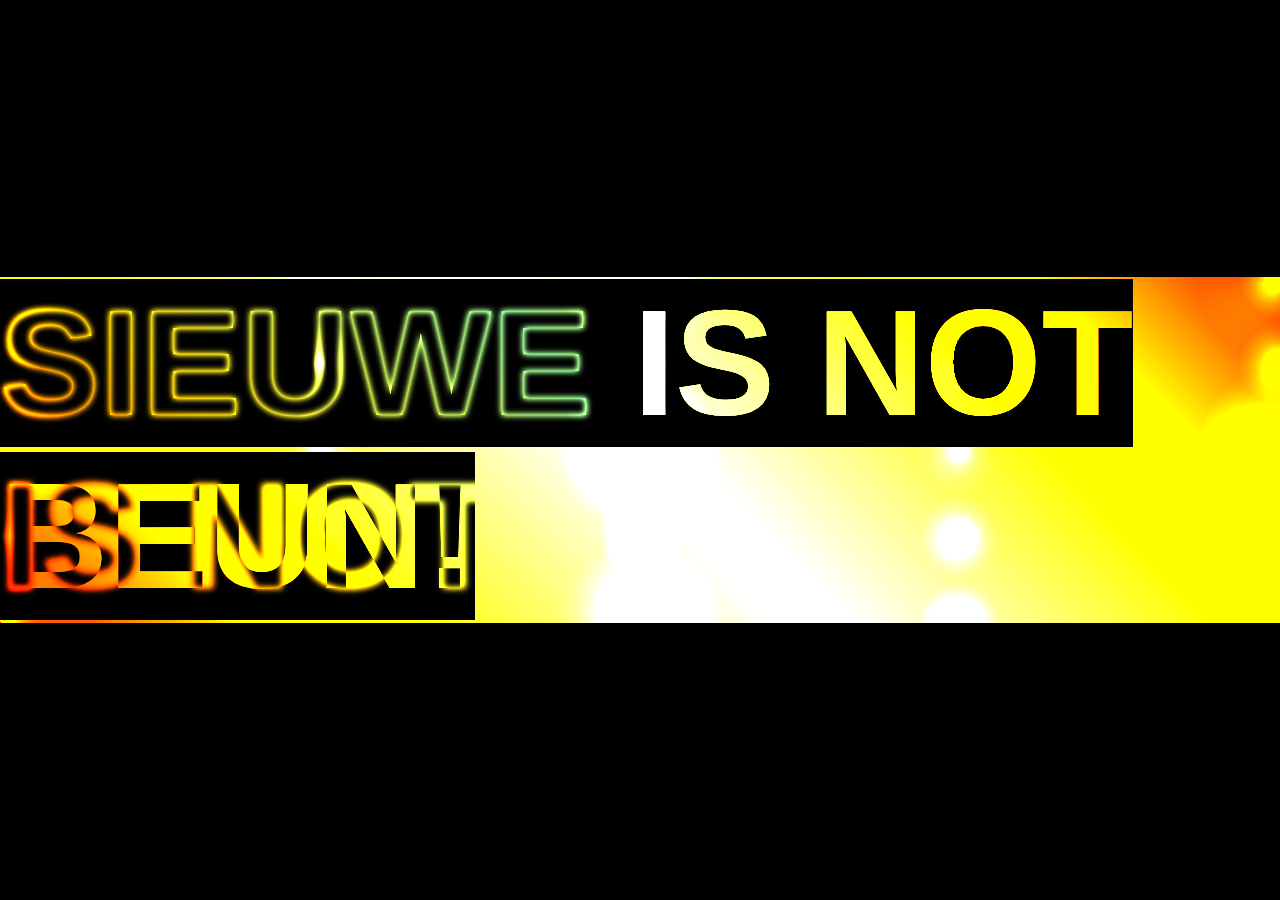
<file: public_html/beun/index.html>
<!DOCTYPE html>
<html>
<head>
<link rel="stylesheet" type="text/css" href="style.css">
</head>
<body>

<div class="neon">
  <span class="text" data-text="Sieuwe is not beun!">Sieuwe is not beun!</span>
  <span class="gradient"></span>
  <span class="spotlight"></span>
</div>

</body>
</html>

<style>
  @-webkit-keyframes argh-my-eyes {
    0%   { background-color: #fff; }
    49% { background-color: #fff; }
    50% { background-color: #000; }
    99% { background-color: #000; }
    100% { background-color: #fff; }
  }
  @-moz-keyframes argh-my-eyes {
    0%   { background-color: #fff; }
    49% { background-color: #fff; }
    50% { background-color: #000; }
    99% { background-color: #000; }
    100% { background-color: #fff; }
  }
  @keyframes argh-my-eyes {
    0%   { background-color: #fff; }
    49% { background-color: #fff; }
    50% { background-color: #000; }
    99% { background-color: #000; }
    100% { background-color: #fff; }
  }
  body {
  -webkit-animation: argh-my-eyes 1s infinite;
  -moz-animation:    argh-my-eyes 1s infinite;
  animation:         argh-my-eyes 1s infinite;
}
</style>
</file>
<file: public_html/beun/style.css>
body {
    margin: 0;
    height: 100vh;
    display: flex;
    align-items: center;
    justify-content: center;
    background-color: black;
}

.neon {
    position: relative;
    overflow: hidden;
    filter: brightness(200%);
}

.text {
    background-color: black;
    color: white;
    font-size: 150px;
    font-weight: bold;
    font-family: sans-serif;
    text-transform: uppercase;
    position: relative;
    user-select: none;
}

.text::before {
    content: attr(data-text);
    position: absolute;
    color: white;
    filter: blur(0.02em);
    mix-blend-mode: difference;
}

.gradient {
    position: absolute;
    background: linear-gradient(45deg, red, gold, lightgreen, gold, red);
    top: 0;
    left: 0;
    right: 0;
    bottom: 0;
    mix-blend-mode: multiply;
}

.spotlight {
    position: absolute;
    top: -100%;
    left: -100%;
    right: 0;
    bottom: 0;
    background: 
        radial-gradient(
            circle,
            white,
            transparent 25%
        ) center / 25% 25%,
        radial-gradient(
            circle,
            white,
            black 25%
        ) center / 12.5% 12.5%;
    animation: light 5s linear infinite;
    mix-blend-mode: color-dodge;
}

@keyframes light {
    to {
        transform: translate(50%, 50%);
    }
}
</file>
